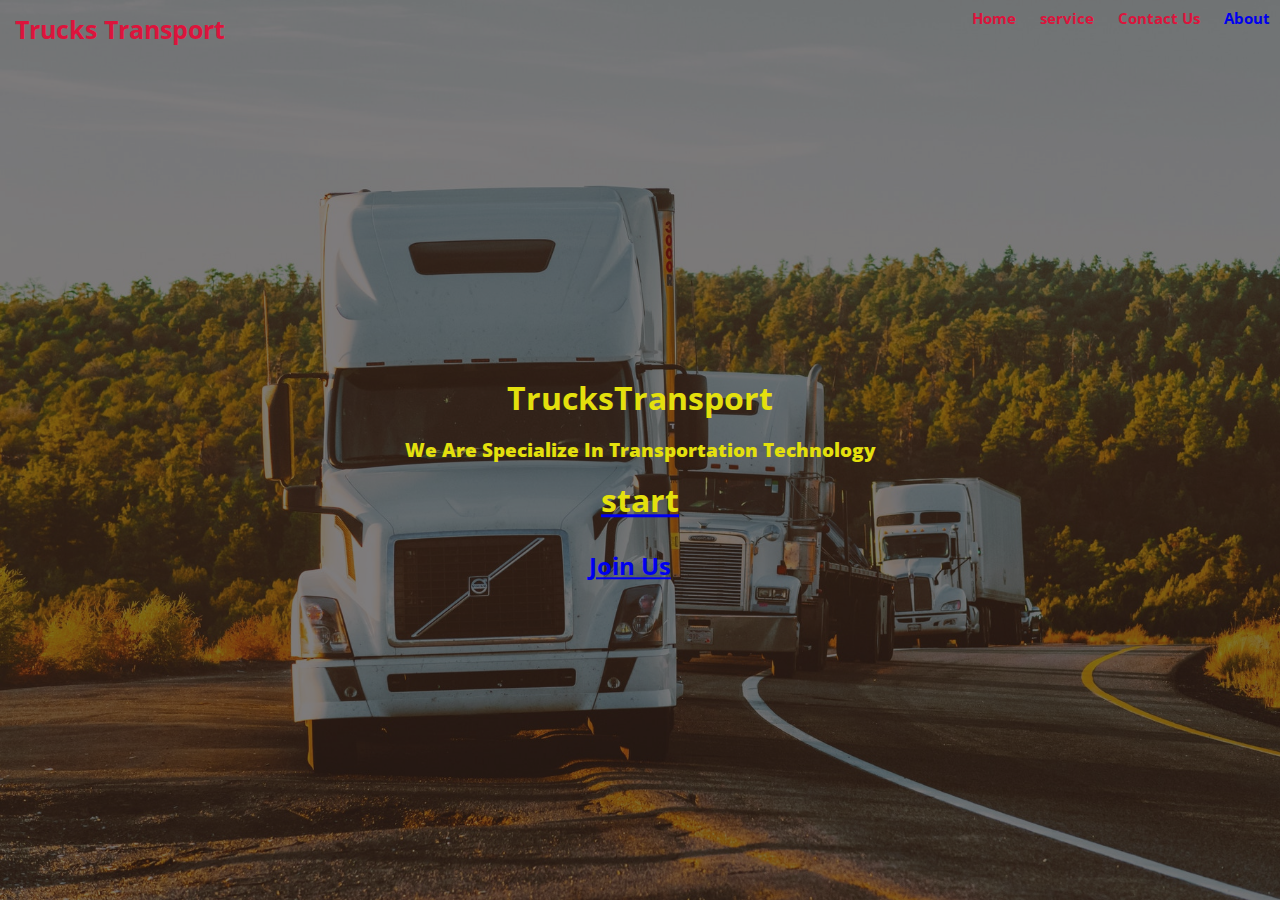
<file: index.html>
<!DOCTYPE html>
<html lang="en">

<head>
    <meta charset="UTF-8">
    <meta name="viewport" content="width=device-width, initial-scale=1.0">
    <title>TrucksTransport</title>
    <link rel="stylesheet" href="css\normalize.css">
    <link rel="stylesheet" href="css\master.css">
    <link rel="preconnect" href="https://fonts.gstatic.com">
    <link rel="stylesheet" href="https://fonts.googleapis.com/css2?family=Open+Sans:wght@300;400&display=swap">
</head>

<body>
    <!-- to make a comment use ctrl + backslash    -->
    <!-- to copy line alt+shift+arrwo key down  -->
    <!-- start landing-page  -->
    <div class="landing-page">
        <div id="overlay"></div>
        <div class="header">
            <div id="logo">Trucks Transport</div>
            <ul id="link">
                <li>Home</li>
                <li>service</li>
                <li> Contact Us</li>
                <a href="about/index.html" target="_blank">
                    <li>About</li>
                </a>
            </ul>
        </div>


        <div class="introduction">
            <h1>TrucksTransport</h1>
            <p><strong>We Are Specialize In <strong>Transportation</strong> Technology</strong></p>
            <a href="form.htm" target="_blank">
                <h1>start</h1>
            </a>
            <div class="join">
                <a href="join.html" target="_blank">
                    <h2>Join Us</h2>
                </a>
            </div>
        </div>
    </div>
    <!-- End landing-page  -->
    <div class="container">
        <!-- start header -->
        <header>
            <div class="logo"></div>
            <nav></nav>
        </header>
        <!-- end header -->
    </div>
    <div class="content">
        <div class="sidebar"></div>
        <div class="proudcts"></div>
    </div>
    <div class="footer">
    </div>
</body>

</html>
</file>
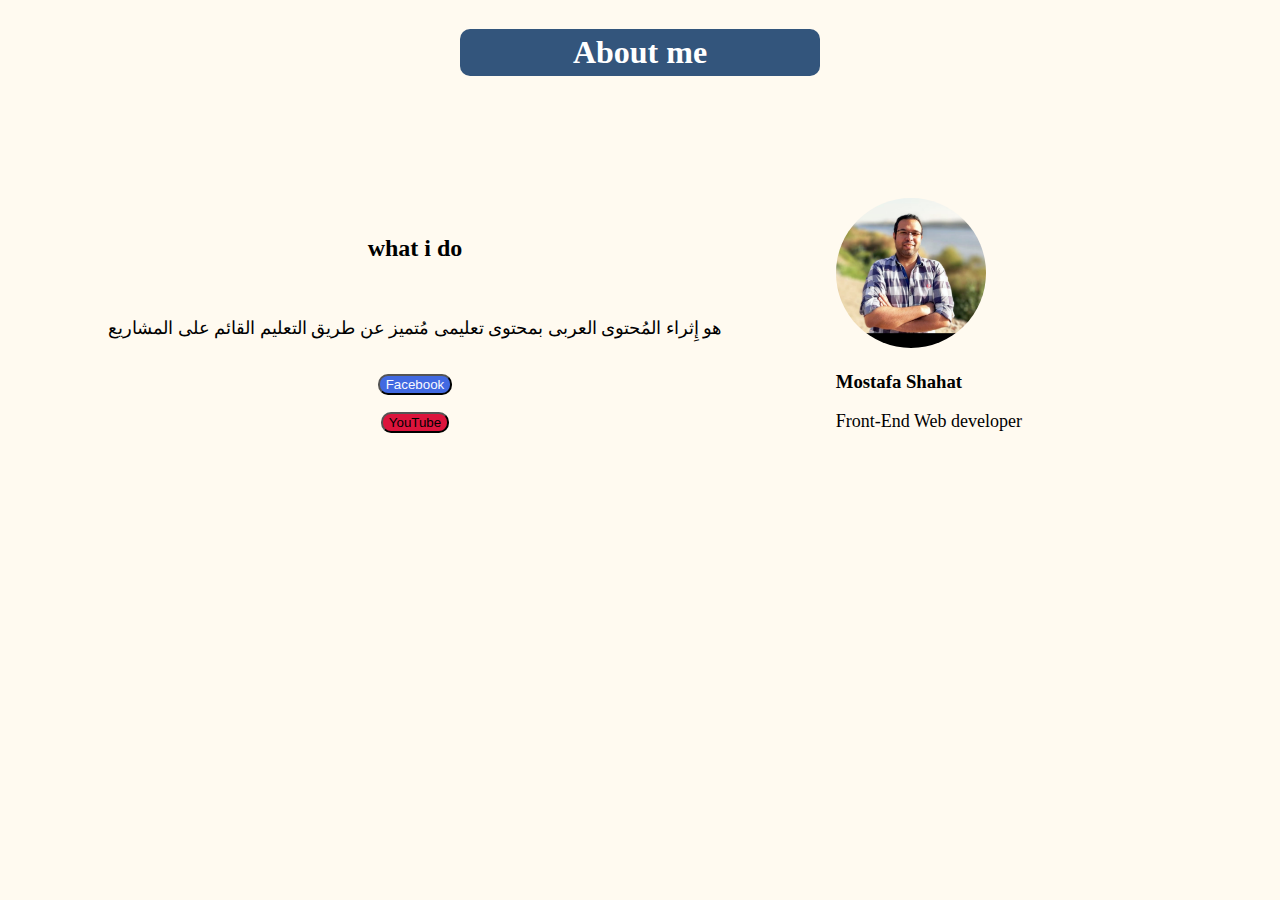
<file: about/index.html>
<!DOCTYPE html>
<html lang="en">

<head>
  <meta charset="UTF-8" />
  <meta http-equiv="X-UA-Compatible" content="IE=edge" />
  <meta name="viewport" content="width=, initial-scale=1.0" />
  <link rel="stylesheet" href="/about/style.css">
  <title>My Project</title>
</head>

<body>
  <section">
    <div class="seccontainer">
      <h1>About me</h1>
    </div>

    <div class="artcont">
      <article class="art1">
        <h2>what i do</h2>
        <p>
          هو إِثراء المُحتوى العربى بمحتوى تعليمى
          مُتميز عن طريق التعليم القائم
          على المشاريع
        </p>
        <a href="https://www.facebook.com/mosrafa.shahat.9" target="_blank">
          <button class="face">Facebook</button>
        </a>

        <a href="https://www.youtube.com/" target="_blank">
          <button class="you">YouTube</button>
        </a>

      </article>

      <article class="art2">
        <img src="/about/img/1.jpg" alt="My Photo">
        <h3>Mostafa Shahat</h3>
        <p>Front-End Web developer</p>
      </article>
    </div>

    </section>
</body>

</html>
</file>
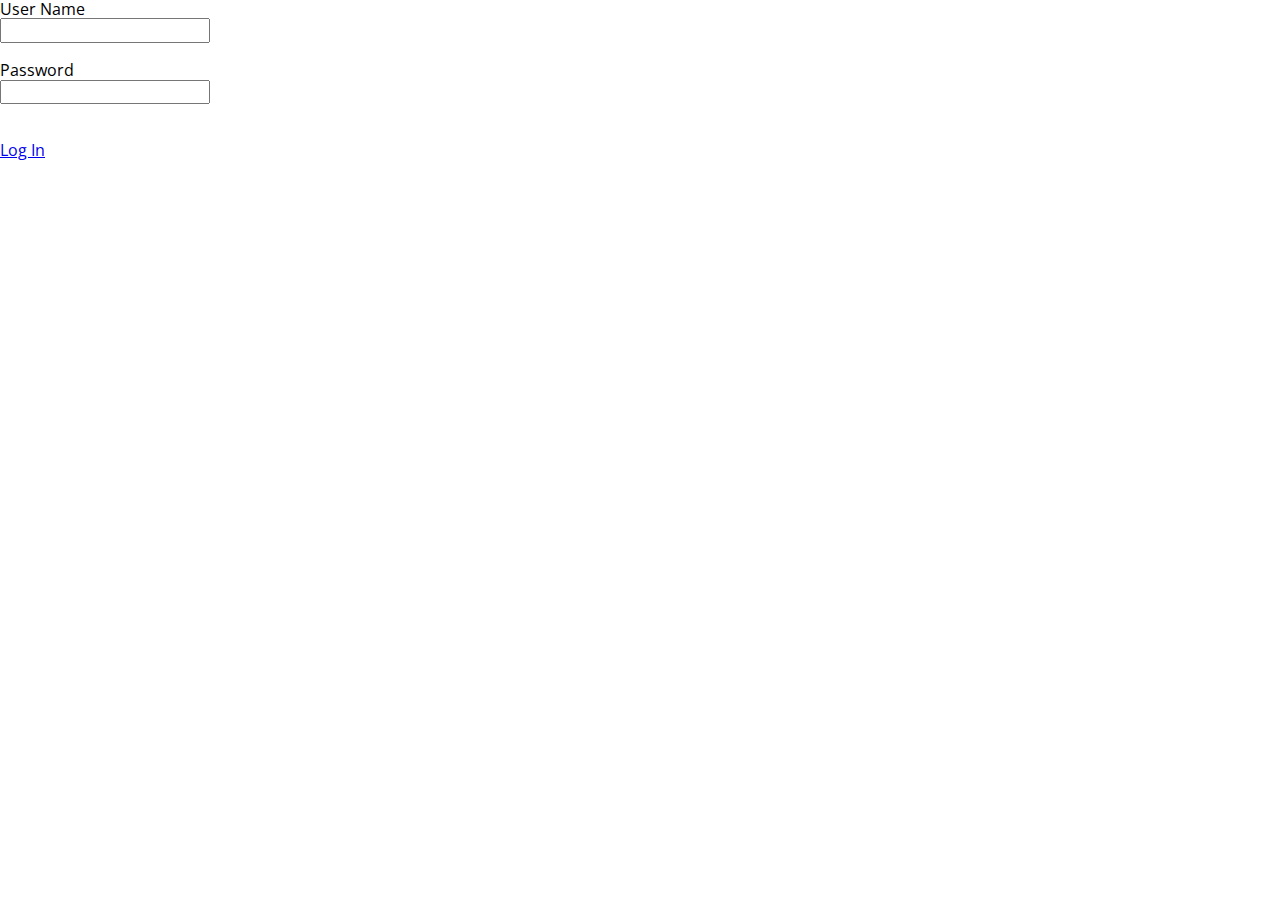
<file: in.html>
<!DOCTYPE html>
<html lang="en">

<head>
    <meta charset="UTF-8">
    <meta http-equiv="X-UA-Compatible" content="IE=edge">
    <meta name="viewport" content="width=device-width, initial-scale=1.0">
    <title>Sign In</title>
    <link rel="stylesheet" href="css\normalize.css">
    <link rel="stylesheet" href="css\master.css">
    <link rel="preconnect" href="https://fonts.gstatic.com">
    <link rel="stylesheet" href="https://fonts.googleapis.com/css2?family=Open+Sans:wght@300;400&display=swap">
</head>

<body>
    <div>
        <form>
            <label>User Name</label><br>
            <input type="text"><br><br>
            <label>Password</label><br>
            <input type="text"><br><br><br>
            <a href="indix.html">
                <label>Log In</label><br><br>
                <!-- <input type="submit"> -->
            </a>


        </form>
    </div>
</body>

</html>
</file>
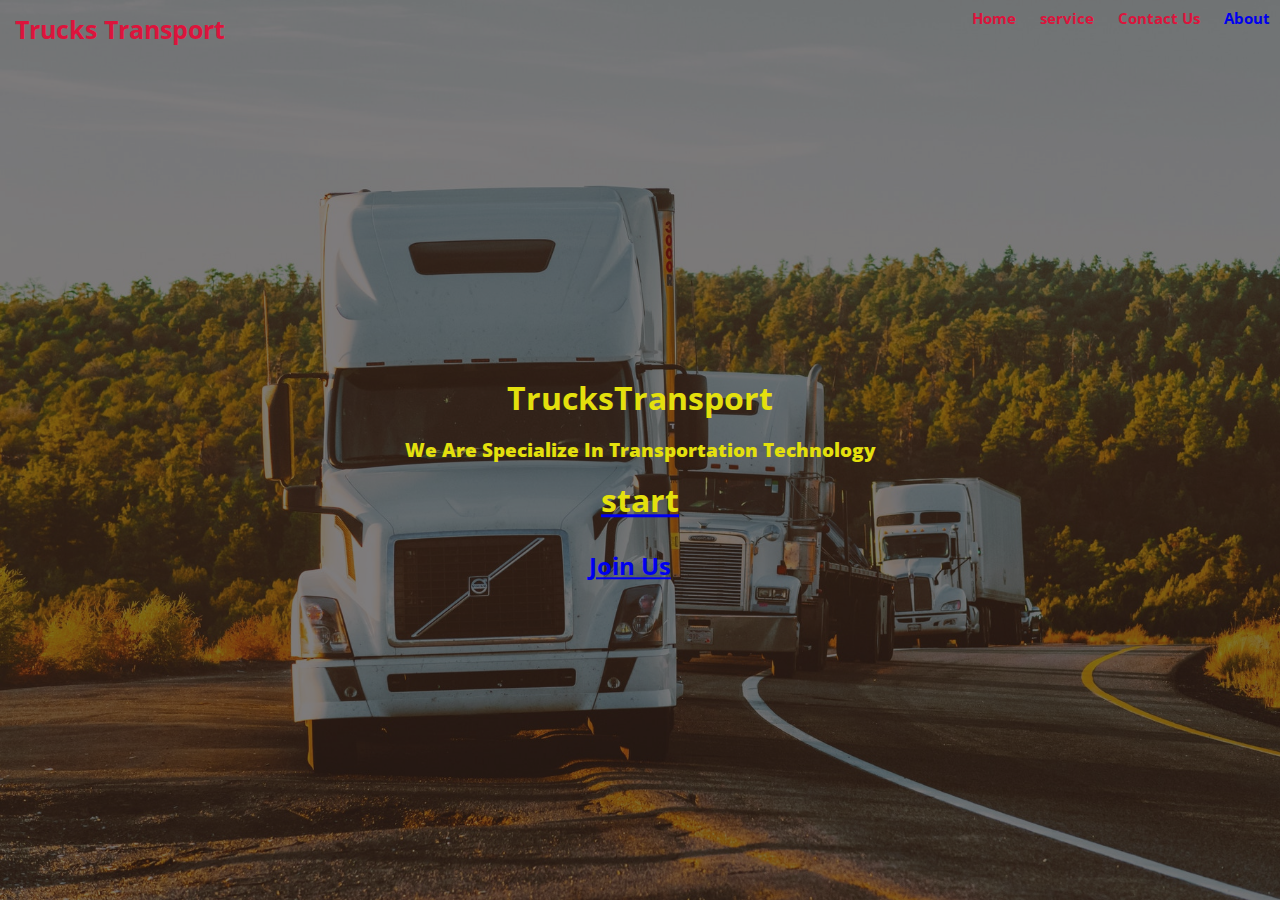
<file: indix.html>
<!DOCTYPE html>
<html lang="en">

<head>
    <meta charset="UTF-8">
    <meta name="viewport" content="width=device-width, initial-scale=1.0">
    <title>TrucksTransport</title>
    <link rel="stylesheet" href="css\normalize.css">
    <link rel="stylesheet" href="css\master.css">
    <link rel="preconnect" href="https://fonts.gstatic.com">
    <link rel="stylesheet" href="https://fonts.googleapis.com/css2?family=Open+Sans:wght@300;400&display=swap">
</head>

<body>
    <!-- to make a comment use ctrl + backslash    -->
    <!-- to copy line alt+shift+arrwo key down  -->
    <!-- start landing-page  -->
    <div class="landing-page">
        <div id="overlay"></div>
        <div class="header">
            <div id="logo">Trucks Transport</div>
            <ul id="link">
                <li>Home</li>
                <li>service</li>
                <li> Contact Us</li>
                <a href="/about/index.html" target="_blank">
                    <li>About</li>
                </a>
            </ul>
        </div>


        <div class="introduction">
            <h1>TrucksTransport</h1>
            <p><strong>We Are Specialize In <strong>Transportation</strong> Technology</strong></p>
            <a href="form.htm" target="_blank">
                <h1>start</h1>
            </a>
            <div class="join">
                <a href="join.html" target="_blank">
                    <h2>Join Us</h2>
                </a>
            </div>
        </div>
    </div>
    <!-- End landing-page  -->
    <div class="container">
        <!-- start header -->
        <header>
            <div class="logo"></div>
            <nav></nav>
        </header>
        <!-- end header -->
    </div>
    <div class="content">
        <div class="sidebar"></div>
        <div class="proudcts"></div>
    </div>
    <div class="footer">
    </div>
</body>

</html>
</file>
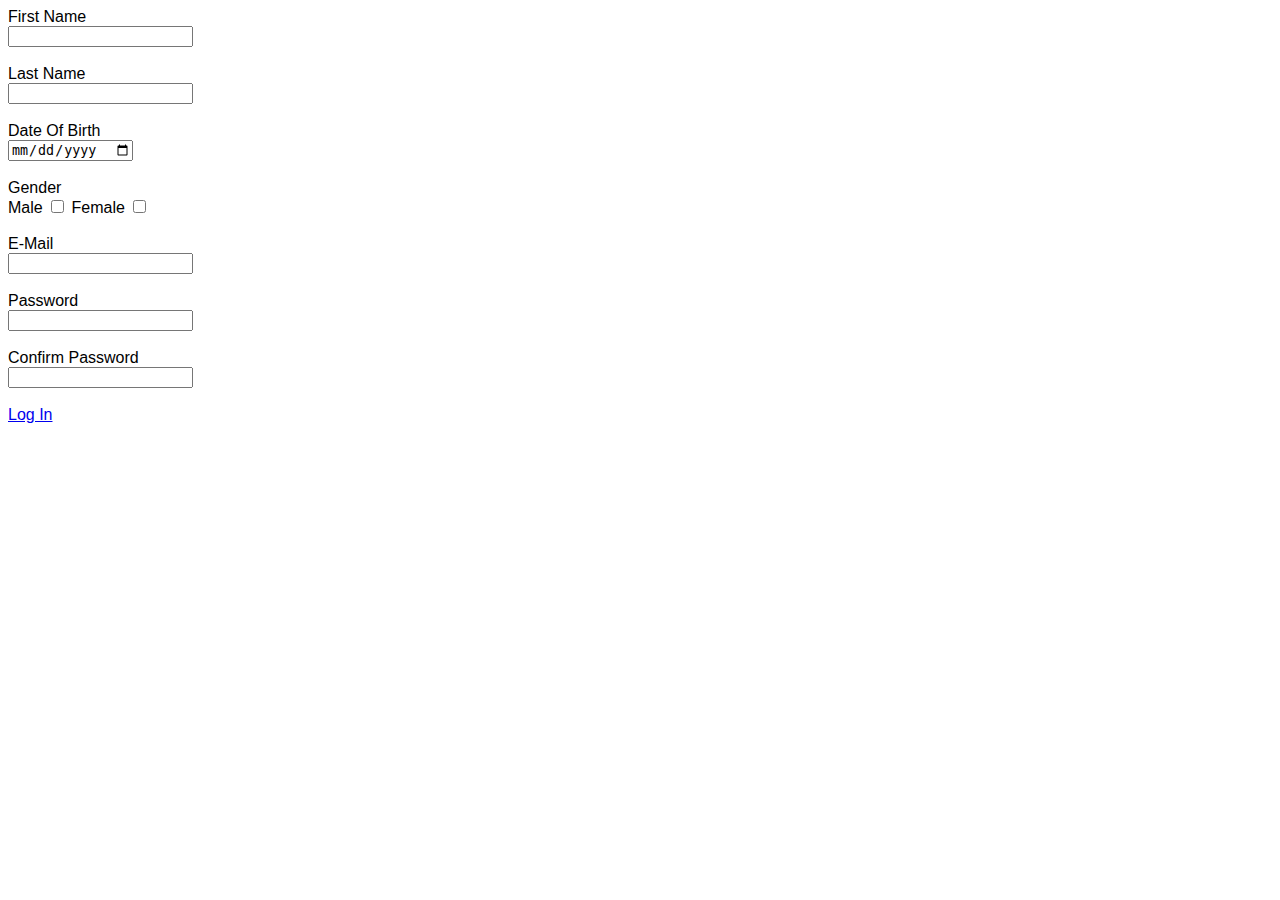
<file: up.html>
<!DOCTYPE html>
<html lang="en">

<head>
    <meta charset="UTF-8">
    <meta http-equiv="X-UA-Compatible" content="IE=edge">
    <meta name="viewport" content="width=device-width, initial-scale=1.0">
    <title>Sign Up</title>
    <link rel="stylesheet" href="css\master.css">
</head>

<body>
    <div>
        <form>
            <label>First Name</label><br>
            <input type="text"><br><br>
            <label>Last Name</label><br>
            <input type="text"><br><br>
            <label>Date Of Birth</label><br>
            <input type="date"><br><br>
            <label>Gender</label><br>
            <label>Male</label>
            <input type="checkbox">
            <label>Female</label>
            <input type="checkbox"><br><br>
            <label>E-Mail</label><br>
            <input type="email"><br><br>
            <label>Password</label><br>
            <input type="password"><br><br>
            <label>Confirm Password</label><br>
            <input type="password"><br><br>
            <a href="indix.html">
                <label>Log In</label><br><br>
                <!-- <input type="submit"> -->
            </a>


        </form>
    </div>
</body>

</html>
</file>
<file: about/style.css>
body{
    background-color:floralwhite
}
.artcont{
    display: flex;
    justify-content: space-between;
}
.seccontainer{
    display: flex;
    justify-content: center;
}
h1{
    color: #fff;
    background-color: rgb(51, 85, 124);
    border-radius: 10px;
    text-align: center;
    padding: 5px;
    width: 350px;
    align-items: center;
}
img{
    width: 150px;
    height: 150px;
    border-radius: 100px;

}
.art1{
    display: flex;
    align-content: space-between;
    flex-direction: column;
    justify-content: space-evenly;
    align-items: center;
    padding-top: 100px;
    padding-left: 100px;
}
h2{
    justify-content: center;
}
.art2{
    padding-top: 100px;
    padding-right: 250px;
}
p{
    font-size: large;
}
.face{
    color: ghostwhite;
    background-color:royalblue;
    border-radius: 10px;
}
.you{
    color: black;
    background-color: crimson;
    border-radius: 10px;
}
</file>
